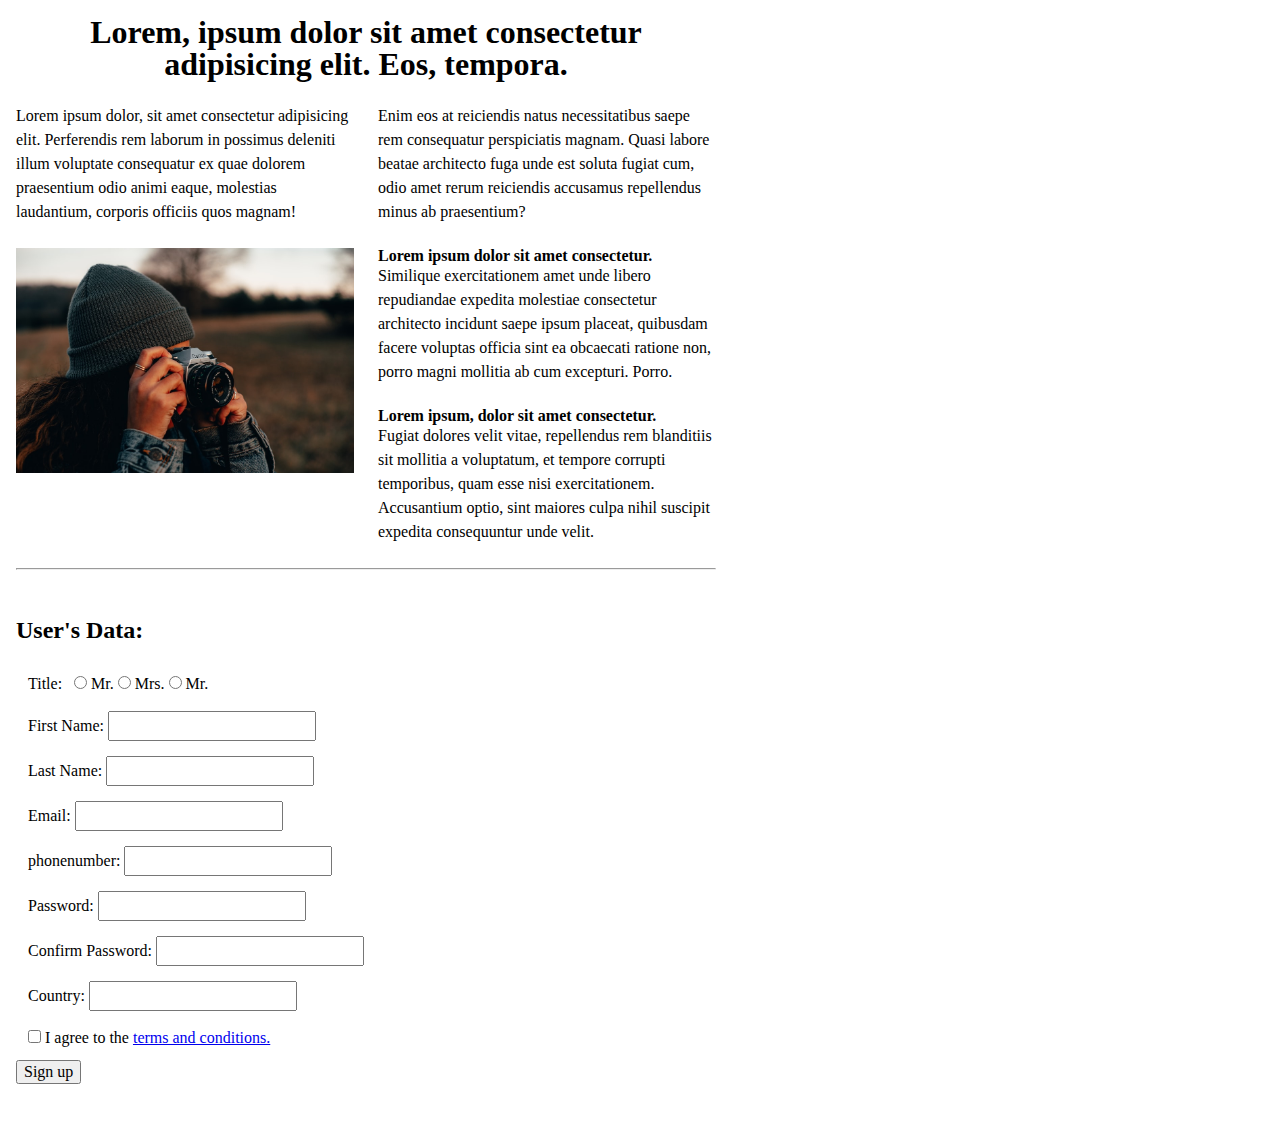
<file: Week-2/part1/index.html>
<!DOCTYPE html>
<html lang="en">
<head>
    <meta charset="UTF-8">
    <meta http-equiv="X-UA-Compatible" content="IE=edge">
    <meta name="viewport" content="width=device-width, initial-scale=1.0">
    <link rel="stylesheet" href="style.css">
    <title>Document</title>
</head>
<body>
    <main>
        <div class="page">
            <h1 class="page__title">Lorem, ipsum dolor sit amet consectetur adipisicing elit. Eos, tempora.</h1>
            <br/>
            <div class="page__content">
                <article class="page__article_one">Lorem ipsum dolor, sit amet consectetur adipisicing elit. Perferendis rem laborum in possimus deleniti illum voluptate consequatur ex quae dolorem praesentium odio animi eaque, molestias laudantium, corporis officiis quos magnam!</article>
                <img class="page__img"src="photo.jpeg" alt="random">
                <article class="page__article_two">Enim eos at reiciendis natus necessitatibus saepe rem consequatur perspiciatis magnam. Quasi labore beatae architecto fuga unde est soluta fugiat cum, odio amet rerum reiciendis accusamus repellendus minus ab praesentium?</article>
                
                <article class="page__article_three"><h4>Lorem ipsum dolor sit amet consectetur.</h4>Similique exercitationem amet unde libero repudiandae expedita molestiae consectetur architecto incidunt saepe ipsum placeat, quibusdam facere voluptas officia sint ea obcaecati ratione non, porro magni mollitia ab cum excepturi. Porro.</article>
                <article class="page__article_four"><h4>Lorem ipsum, dolor sit amet consectetur.</h4> Fugiat dolores velit vitae, repellendus rem blanditiis sit mollitia a voluptatum, et tempore corrupti temporibus, quam esse nisi exercitationem. Accusantium optio, sint maiores culpa nihil suscipit expedita consequuntur unde velit.</article>
            </div>
            <br/>
            <hr class="bottom-line">
            <br/>
            <br/>
            <div class="page__form">
                <form method="post" >
                    <h2>User's Data:</h2>
                    <spam class="visually-hidden">Enter User Data</spam>
                    <br/>
                    <fieldset>
                    <article>
                        <label>Title:&nbsp;&nbsp;</label>
                        <input type="radio" name="title" id="Mr" vlaue="Mr">
                        <label for="Mr">Mr.</label>
                        <input type="radio" name="title" id="Mrs" vlaue="Mrs">
                        <label for="Mrs">Mrs.</label>
                        <input type="radio" name="title" id="Miss" vlaue="Miss">
                        <label for="Miss">Mr.</label>
                    </article>
                        <article><label for="firstname">First Name: </label>
                            <input type="text" name="firstname" id="firstname"  
                                minlength="4" maxlength="20" size="20" required />
                            </article>

                        <article><label for="lastname">Last Name: </label>
                            <input type="text" name="lastname" id="lastname" required 
                            minlength="4" maxlenght="20" size="20" ></article>

                        <article><label for="email">Email: </label>
                            <input type="email" name="email" id="email" rewuired></article>

                        <article><label for="phone-number">phonenumber: </label>
                            <input type="number" name="phone-number" id="phone-number" required ></article>

                        <article><label for="password">Password: </label>
                            <input type="password" name="password" id="password" required pattern="(?=.*\d)(?=.*[a-z])(?=.*[A-Z]).{8,}"
                            title="Must contain atleast one number, one uppercase and one lowercase letter, and at least 8 or more characters"></article>

                        <article><label for="conf_password">Confirm Password:  </label>
                            <input type="password" name="conf_password" id="conf_password" required pattern="(?=.*\d)(?=.*[a-z])(?=.*[A-Z]).{8,}"
                            title="Must contain atleast one number, one uppercase and one lowercase letter, and at least 8 or more characters"></article>

                        <article><label for="country">Country: </label>
                            <input list="country" name="country" id="countryList" >
                            <datalist id="country">
                                <option vlaue="India">India</option>
                                <option value="Bhutan">Bhutan</option>
                                <option value="Canada">Canada</option>
                                <option value="France">France</option>
                                <option value="Germany">Germany</option>
                            </datalist>
                        </article>

                        <article><input type="checkbox" name="terms_and_conditions" id="terms_and_conditions" required>
                            <label for="terms_and_conditions">  I agree to the <a href="#">terms and conditions.</a></label></article>
                        </fieldset>
                        <input type="submit" id="button" name="signup" value="Sign up">
                
                </form>
                <br/><br/>
            </div>
        </div>
    </main>
    
</body>
</html>
</file>
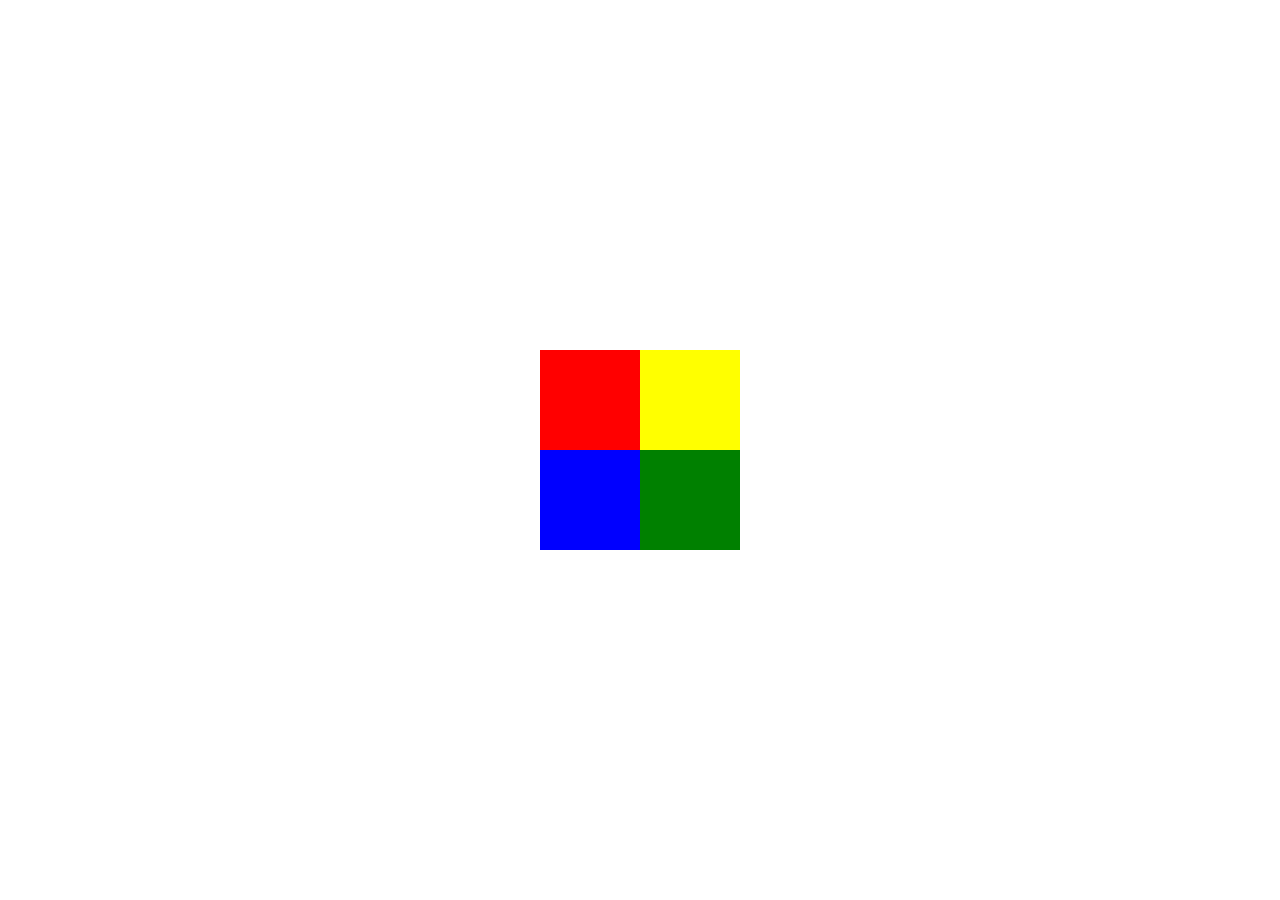
<file: Week-2/part2/index.html>
<!DOCTYPE html>
<html lang="en">
<head>
    <meta charset="UTF-8">
    <meta http-equiv="X-UA-Compatible" content="IE=edge">
    <meta name="viewport" content="width=device-width, initial-scale=1.0">
    <link rel="stylesheet" href="style.css"></link>
    <title>Week2 Assignment2</title>
</head>
<body>
    <section>
        <div class="flex-group">
            <div class="box1"></div>
            <div class="box2"></div>
        </div>
        
        <div class="flex-group">
            <div class="box3"></div>
            <div class="box4"></div>
        </div>
        
    </section>
</body>
</html>
</file>
<file: Week-2/part2/style.css>
section {
    width: 600px;
    height:600px;

    position: fixed;
    top: 50%;
    left: 50%;
    margin-top: -100px;
    margin-left: -100px;
}

div {
    width: 100px;
    height: 100px;
}

.flex-group {
    display: flex;
    flex-direction: column;
    flex-wrap: wrap;
}

.box1 {
    background-color: red;
    transition: all 700ms ease-in-out;
    transform-origin: top left;
}

.box2 {
    background-color: yellow;
    transition: all 700ms ease-in-out;
    transform-origin: top right;
}

.box3 {
    background-color: blue;
    transition: all 700ms ease-in-out;
    transform-origin: bottom left;
}

.box4 {
    background-color: green;
    transition: all 700ms ease-in-out;
    transform-origin: bottom right;
}

section:hover .box1{
    transform: rotate(90deg);
}

section:hover .box2{
    transform: rotate(90deg);
}

section:hover .box3{
    transform: rotate(90deg);
}

section:hover .box4{
    transform: rotate(90deg);
}
</file>
<file: Week-2/part1/style.css>
/* CSS Reset */
/*
  1. Use a more-intuitive box-sizing model.
*/
*, *::before, *::after {
    box-sizing: border-box;
  }
  /*
    2. Remove default margin
  */
  * {
    margin: 0;
  }
  /*
    3. Allow percentage-based heights in the application
  */
  html, body {
    height: 100%;
  }
  /*
    Typographic tweaks!
    4. Add accessible line-height
    5. Improve text rendering
  */
  body {
    line-height: 1.5;
    -webkit-font-smoothing: antialiased;
  }
  /*
    6. Improve media defaults
  */
  img, picture, video, canvas, svg {
    display: block;
    max-width: 100%;
  }
  /*
    7. Remove built-in form typography styles
  */
  input, button, textarea, select {
    font: inherit;
  }
  /*
    8. Avoid text overflows
  */
  p, h1, h2, h3, h4, h5, h6 {
    overflow-wrap: break-word;
  }

  h1,h2,h3,h4 {
    line-height: 1;
  }
  
  .visually-hidden:not(:focus):not(:active) {
    clip: rect(0 0 0 0);
    clip-path: inset(50%);
    height: 1px;
    overflow: hidden;
    position: absolute;
    white-space: nowrap;
    width: 1px;
}
  
  body {
    place-content: center;
    margin: 1rem;
    max-width: 700px;
  }

  @media (min-width: 600px){
    .page__content {
        grid-template-columns: 1fr 1fr;
    }

  }
  .page__title {
    text-align: center;
  }

  .page__content {
    display: grid;
    gap: 1.5rem; 
  }

  .page__img {
    grid-row: 2/ span 2;
  }

  .bottom_line {
    background-color: grey;
    border-color: grey;
    height: 2px;
  }

  fieldset {
    display: flex;
    flex-direction: column;
    border: none;
    justify-content:flex-start;
    gap: 15px;
  }
</file>
